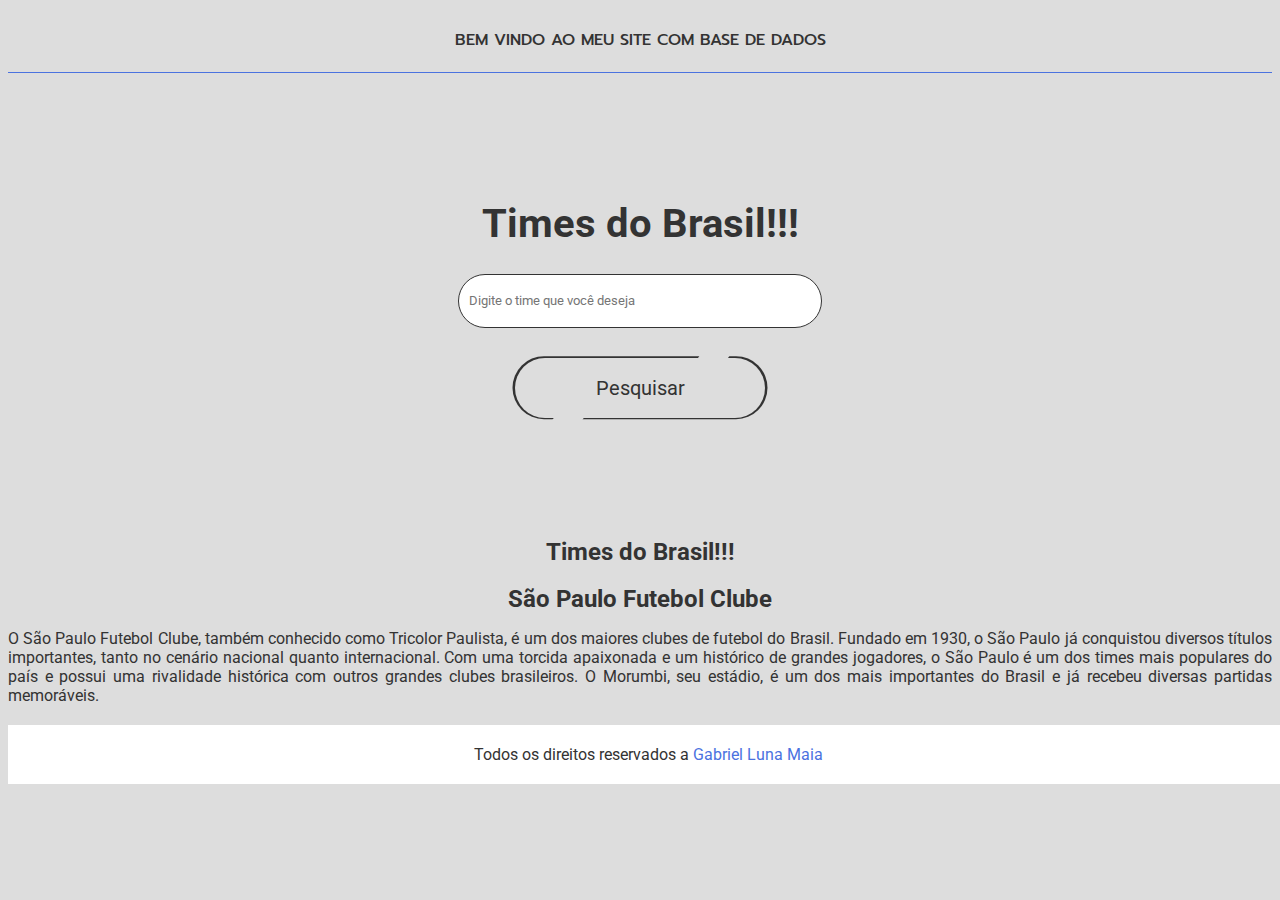
<file: index.html>
<!DOCTYPE html>
<html lang="en">
<head>
    <meta charset="UTF-8">
    <meta name="viewport" content="width=device-width, initial-scale=1.0">
    <link rel="stylesheet" href="style.css">
    <title>Times Brasileiros</title>
    <link rel="preconnect" href="https://fonts.googleapis.com">
<link rel="preconnect" href="https://fonts.gstatic.com" crossorigin>
<link href="https://fonts.googleapis.com/css2?family=Prompt:ital,wght@0,100;0,200;0,300;0,400;0,500;0,600;0,700;0,800;0,900;1,100;1,200;1,300;1,400;1,500;1,600;1,700;1,800;1,900&display=swap" rel="stylesheet">
<link rel="preconnect" href="https://fonts.googleapis.com">
<link rel="preconnect" href="https://fonts.gstatic.com" crossorigin>
<link href="https://fonts.googleapis.com/css2?family=Dancing+Script:wght@400..700&family=Prompt:ital,wght@0,100;0,200;0,300;0,400;0,500;0,600;0,700;0,800;0,900;1,100;1,200;1,300;1,400;1,500;1,600;1,700;1,800;1,900&display=swap" rel="stylesheet">
<link rel="preconnect" href="https://fonts.googleapis.com">
<link rel="preconnect" href="https://fonts.gstatic.com" crossorigin>
<link href="https://fonts.googleapis.com/css2?family=Dancing+Script:wght@400..700&family=Prompt:ital,wght@0,100;0,200;0,300;0,400;0,500;0,600;0,700;0,800;0,900;1,100;1,200;1,300;1,400;1,500;1,600;1,700;1,800;1,900&family=Roboto:ital,wght@0,100;0,300;0,400;0,500;0,700;0,900;1,100;1,300;1,400;1,500;1,700;1,900&display=swap" rel="stylesheet">
</head>
<header class="px-20 -x">BEM VINDO AO MEU SITE COM BASE DE DADOS</header>

<body>
    <div class="d-flex justify-center align-center ">
        <section class="search-section">
            <h1 class="f-40">Times do Brasil!!!</h1>
            <div class="gap-30 d-flex column space-between align-center">
                <input class="input-type" type="text" placeholder="Digite o time que você deseja">
                <button class="button-primary"><i class="runner"></i>Pesquisar</button>
            </div>
        </section>       
    </div>
    <div class="d-flex justify-center align-center ">
    <section class="">
        <h2>Times do Brasil!!!</h2>
        <div class="time-info">
          <h2>São Paulo Futebol Clube</h2>
          <p style="text-align: justify;">O São Paulo Futebol Clube, também conhecido como Tricolor Paulista, é um dos maiores clubes de futebol do Brasil. Fundado em 1930, o São Paulo já conquistou diversos títulos importantes, tanto no cenário nacional quanto internacional. Com uma torcida apaixonada e um histórico de grandes jogadores, o São Paulo é um dos times mais populares do país e possui uma rivalidade histórica com outros grandes clubes brasileiros. O Morumbi, seu estádio, é um dos mais importantes do Brasil e já recebeu diversas partidas memoráveis.

          </p>
        </div>
      </section>
    </div>
</body>

<footer class="px-20 all-screen-x">Todos os direitos reservados a <a href="https://www.instagram.com/gabriellluna_/">Gabriel Luna Maia</a></footer>
</html>
</file>
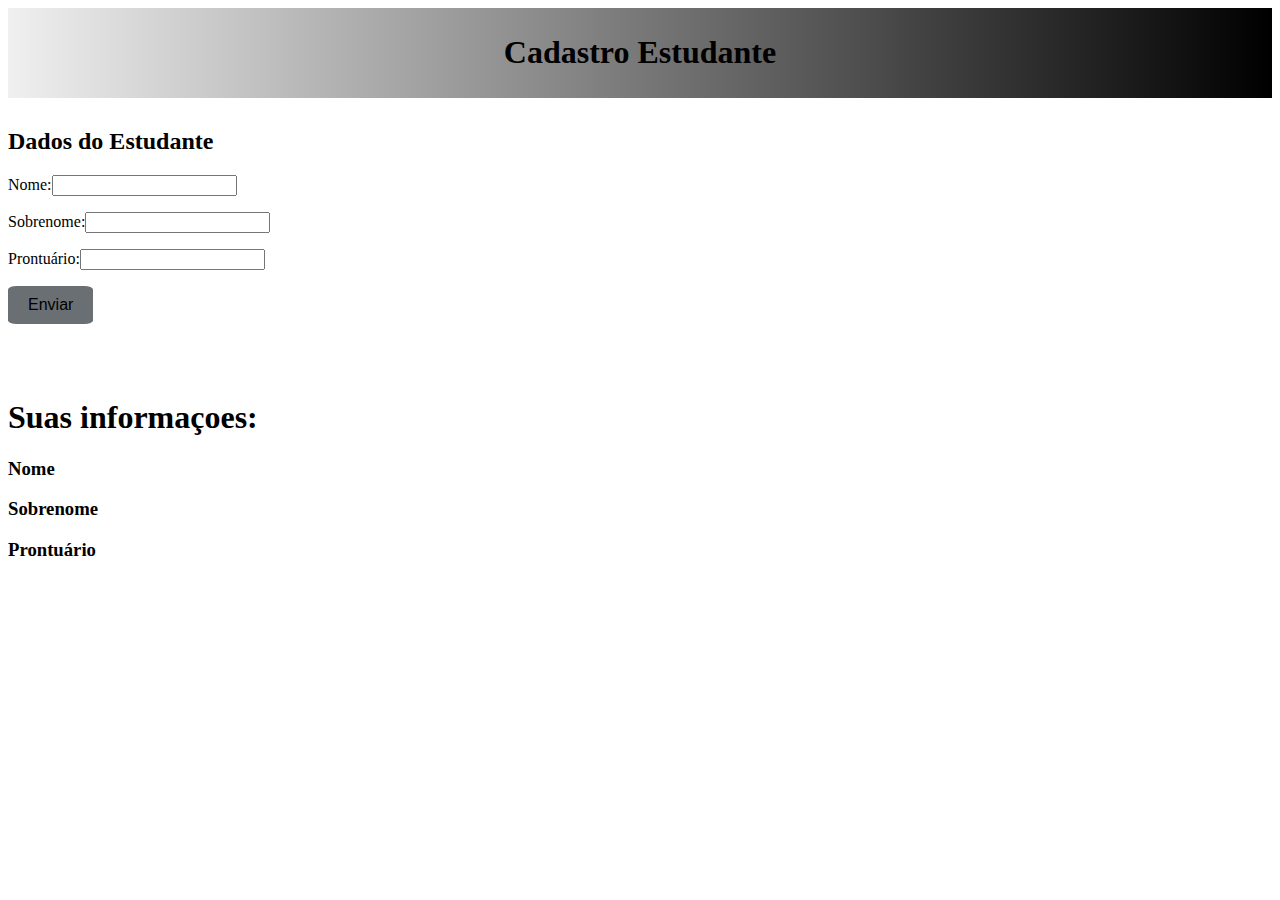
<file: Formulário/index.html>
<!DOCTYPE html>
<html lang="en">
<head>
    <meta charset="UTF-8">
    <meta http-equiv="X-UA-Compatible" content="IE=edge">
    <meta name="viewport" content="width=device-width, initial-scale=1.0">
    <title>Formulário</title>
    <style>
        header{
            text-align: center;
            background: linear-gradient(to right, #f0f0f0, #000000);
            margin-bottom: 30px;
            padding: 5px;
        }
        #btn{
            padding: 10px 20px;
            font-size: 16px;
            background-color: #6a6f74;
            color: #000000;
            border: 1px;
            border-radius: 10%;
            cursor:-webkit-zoom-in;
            transition: transform 0.2s ease-out;
        }
        #btn:hover{
            transform: scale(1.1);
        }
        p{
            display: flex;
            flex-direction: row; 
            justify-content: flex-start; 
            align-items: center;
            align-content: space-around;
        }
       
    </style>
</head>
<body>
    <header>
    <h1 id="cadastro">Cadastro Estudante</h1>
    </header>
    


    <form id="formulario" name="" method="" action="">

        
        <h2 id="titulo-form">Dados do Estudante</h2>
        
        <p><label for="nome">Nome:</label>
          <input type="text" id="nome" maxlength="80" required/></p>
      
        <p><label for="sobre">Sobrenome:</label>
          <input type="text" id="sobre" maxlength="80" required/></p>
      
        <p><label for="titulo">Prontuário:</label>
          <input type="text" id="pront" maxlength="80" required/></p>
        
          <button type="submit" id="btn" onclick="Enviar()">Enviar</button>

      </form>

   
<br><br><br>
      <h1>Suas informaçoes: </h1>
      <h3 id="nomee"> Nome</h3>
      <h3 id="sobree"> Sobrenome</h3>
      <h3 id="prontt"> Prontuário</h3>






    <script>

    function Enviar(){

        if (valorDoNome !== " " && valordoSobre !== " " && valordoPront !== " "){

            document.bgColor = "grey";
            document.body.style.color = "white"
            document.getElementById("btn").style.color = "white"
            document.getElementById("nome");
            document.getElementById("sobre");
            document.getElementById("pront");
            var valorDoNome = nome.value;
            var valordoSobre = sobre.value;
            var valordoPront = pront.value;
            document.getElementById("nomee").innerHTML = valorDoNome
            document.getElementById("sobree").innerHTML = valordoSobre
            document.getElementById("prontt").innerHTML = valordoPront

        }else{
            alert("Todos os campos devem estar devidamente preenchidos")
        }
        

    }

    


        
    </script>
</body>
</html>
</file>
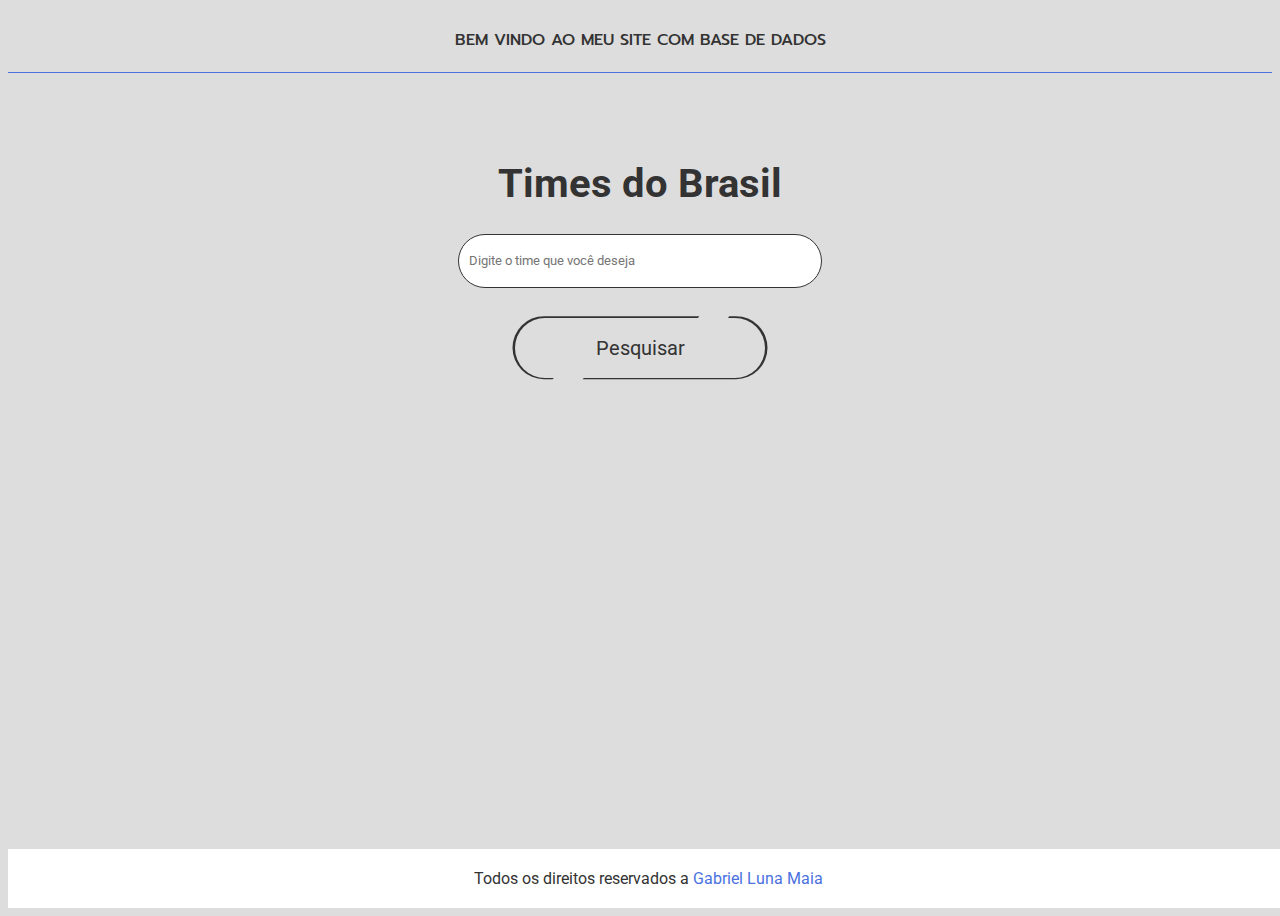
<file: projeto-alura/index.html>
<!DOCTYPE html>
<html lang="en">
<head>
    <meta charset="UTF-8">
    <meta name="viewport" content="width=device-width, initial-scale=1.0">
    <link rel="stylesheet" href="style.css">
    <title>Times Brasileiros</title>
    <link rel="preconnect" href="https://fonts.googleapis.com">
<link rel="preconnect" href="https://fonts.gstatic.com" crossorigin>
<link href="https://fonts.googleapis.com/css2?family=Prompt:ital,wght@0,100;0,200;0,300;0,400;0,500;0,600;0,700;0,800;0,900;1,100;1,200;1,300;1,400;1,500;1,600;1,700;1,800;1,900&display=swap" rel="stylesheet">
<link rel="preconnect" href="https://fonts.googleapis.com">
<link rel="preconnect" href="https://fonts.gstatic.com" crossorigin>
<link href="https://fonts.googleapis.com/css2?family=Dancing+Script:wght@400..700&family=Prompt:ital,wght@0,100;0,200;0,300;0,400;0,500;0,600;0,700;0,800;0,900;1,100;1,200;1,300;1,400;1,500;1,600;1,700;1,800;1,900&display=swap" rel="stylesheet">
<link rel="preconnect" href="https://fonts.googleapis.com">
<link rel="preconnect" href="https://fonts.gstatic.com" crossorigin>
<link href="https://fonts.googleapis.com/css2?family=Dancing+Script:wght@400..700&family=Prompt:ital,wght@0,100;0,200;0,300;0,400;0,500;0,600;0,700;0,800;0,900;1,100;1,200;1,300;1,400;1,500;1,600;1,700;1,800;1,900&family=Roboto:ital,wght@0,100;0,300;0,400;0,500;0,700;0,900;1,100;1,300;1,400;1,500;1,700;1,900&display=swap" rel="stylesheet">
</head>
<header class="px-20 -x">BEM VINDO AO MEU SITE COM BASE DE DADOS</header>

<body class="site-content">
    <div class="flex-grow">
        <div class="d-flex justify-center align-center ">
            <section class="search-section">
                <h1 class="f-40">Times do Brasil</h1>
                <div class="gap-30 d-flex column space-between align-center">
                    <input onfocus="limpar()"  id="input" class="input-type" type="text" placeholder="Digite o time que você deseja">
                    <button onclick="pesquisar()" class="button-primary"><i class="runner"></i>Pesquisar</button>
                </div>
            </section>       
        </div>
        <div id="section-response">
        
        </div>
    </div>
    <!--<div class="bla">
        <div>1</div>
        <div>2</div>
        <div>3</div>
    </div>-->
</body>

<footer class="px-20 all-screen-x">Todos os direitos reservados a <a href="https://www.instagram.com/gabriellluna_/">Gabriel Luna Maia</a></footer>
<script src="dados.js"></script>
<script src="app.js"></script>
</html>
</file>
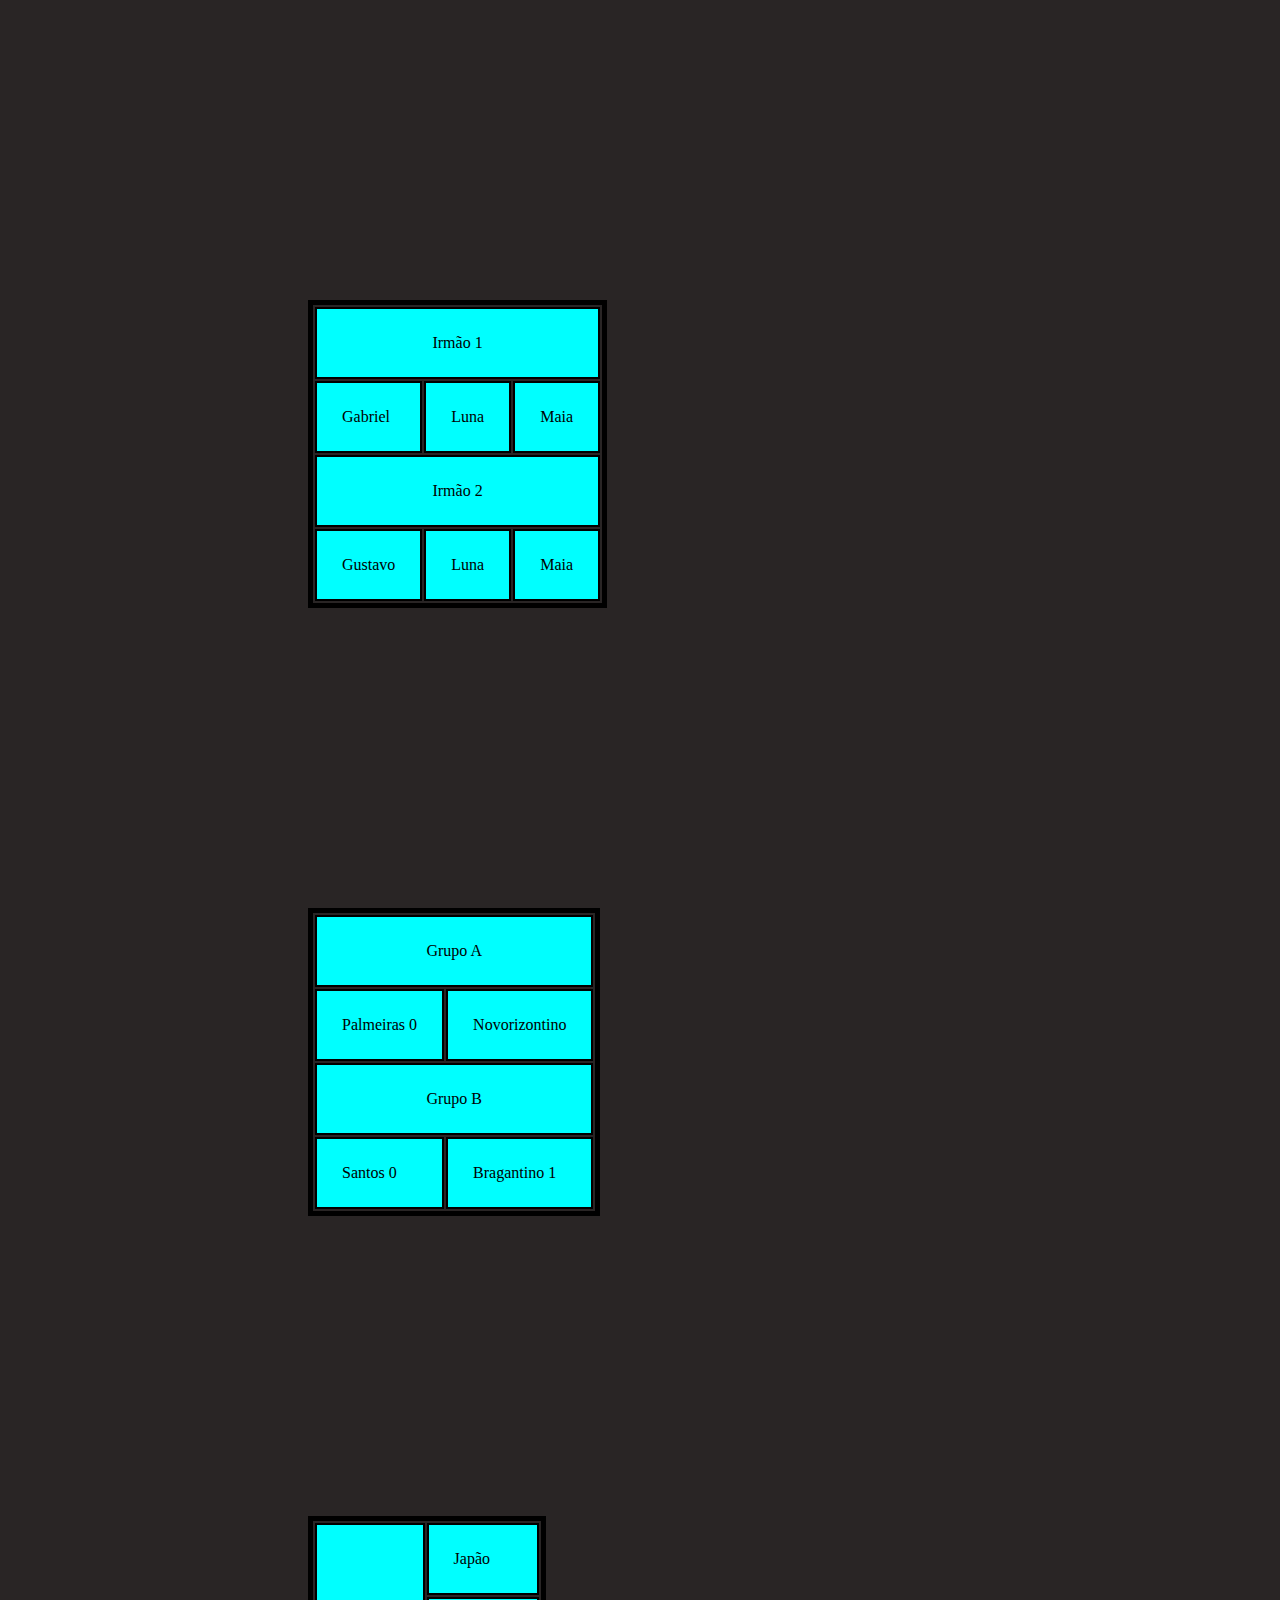
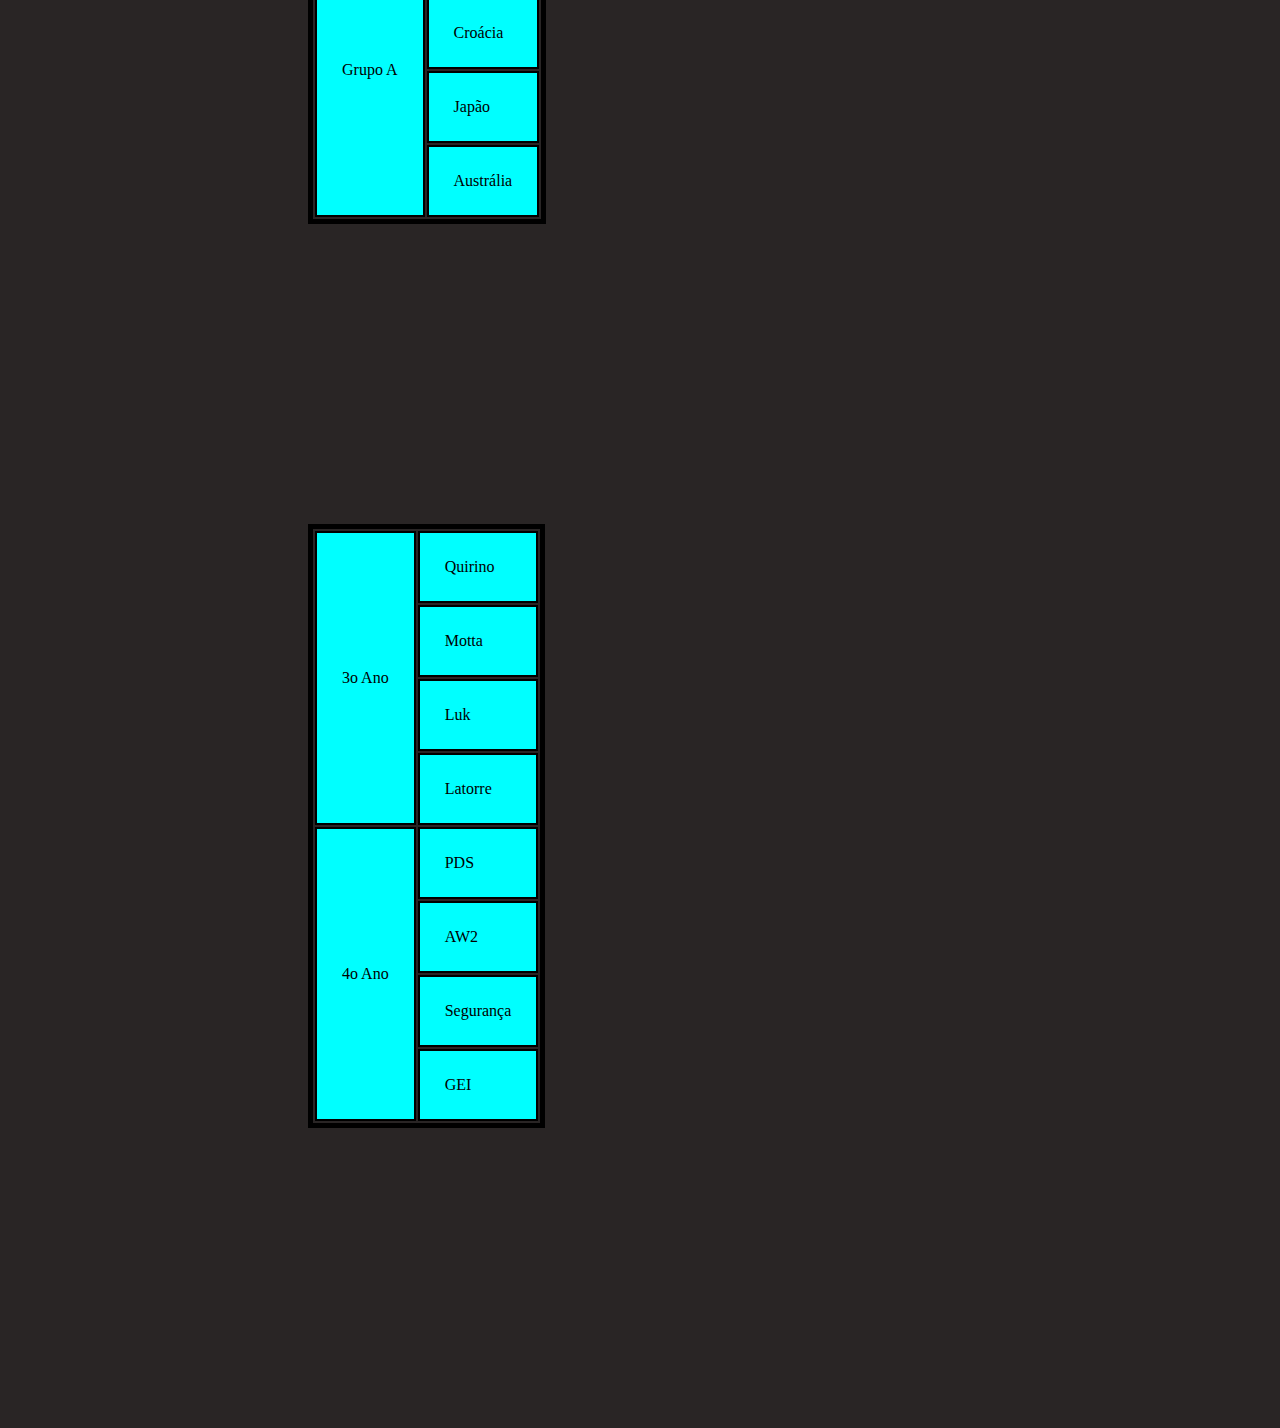
<file: Tabela/index.html>
<!DOCTYPE html>
<html lang="en">
<head>
    <meta charset="UTF-8">
    <meta http-equiv="X-UA-Compatible" content="IE=edge">
    <meta name="viewport" content="width=device-width, initial-scale=1.0">
    <title>Tabelas</title>
    <style>
        tr, td{
            border: 2px solid ;
            background-color: aqua;
        }
        td{
            padding: 25px 25px 25px;
            align-items: center;
        }
        table{
            margin: 300px;
            border: 5px solid;
        }
         td[colspan="3"] {
            text-align: center; /* Centraliza o texto horizontalmente */
            vertical-align: middle; /* Centraliza o texto verticalmente */
        }
        body{
            background-color: rgb(41, 37, 37);
           /** background-image: url('fundo.webp');
            background-size: cover; /* Redimensiona a imagem para cobrir toda a área */
            /**background-repeat: no-repeat; /* Evita a repetição da imagem */
        }
        
    </style>
</head>
<body>
    <table>
        <tr>
            <td colspan="3">Irmão 1</td>
        </tr>
        <tr>
            <td>Gabriel</td>
            <td>Luna</td>
            <td>Maia</td>
        </tr>
         <tr>
            <td colspan="3">Irmão 2</td>
        </tr>
        <tr>
            <td>Gustavo</td>
            <td>Luna</td>
            <td>Maia</td>
        </tr>
    </table>

    <table>
        <tr>
            <td colspan="3">Grupo A</td>
        </tr>
        <tr>
            <td>Palmeiras 0</td>
            <td>Novorizontino</td>
        </tr>
         <tr>
            <td colspan="3">Grupo B</td>
        </tr>
        <tr>
            <td>Santos 0</td>
            <td>Bragantino 1</td>
        </tr>
    </table>

    <table>
        <tr>
            <td rowspan="4">Grupo A</td>
            <td>Japão</td>
        </tr>
        <tr>
            <td>Croácia</td>
        </tr>
        <tr>
            <td>Japão</td>
        </tr>
        <tr>
            <td>Austrália</td>
        </tr>
    </table>

    <table>
        <tr>
            <td rowspan="4">3o Ano</td>
            <td>Quirino</td>
        </tr>
        <tr>
            <td>Motta</td>
        </tr>
        <tr>
            <td>Luk</td>
        </tr>
        <tr>
            <td>Latorre</td>
        </tr>
        <tr>
            <td rowspan="4">4o Ano</td>
            <td>PDS</td>
        </tr>
        <tr>
            <td>AW2</td>
        </tr>
        <tr>
            <td>Segurança</td>
        </tr>
        <tr>
            <td>GEI</td>
        </tr>
    </table>

</body>
</html>
</file>
<file: style.css>
:root{
    --color-primary: #333333; /*marrom*/
    --color-secondary: #dddddd; /*cinza*/
    --color-third: #4b72df /*lilás*/
}

*{
    color: var(--color-primary);
    font-family: "Roboto", sans-serif;
}

body{
    text-align: center;
    background-color: var(--color-secondary);
}


header{
    font-family: "Prompt", sans-serif;
    font-weight: 500;
    border-bottom: 1px solid var(--color-third);
}

footer{
    background: #FFFFFF;
    margin-bottom: -30px;
}

.px-20{
    padding: 20px 0;
}

.fixarRodape{
    position: absolute;
    bottom: 0;
}

.all-screen-x{
    width: 100vw;
}

.all-screen-y{
    height: 100%;
}

.d-flex{
    display: flex;
    flex-direction: row;
}

.d-wrap{
    display: flex;
    flex-wrap: wrap;
}

.f-40{
    font-size: 40px;
}

a{
    text-decoration: none;
    color: var(--color-third);
}

.justify-center{
    justify-content: center;
}

.align-center{
    align-items: center;
}

.search-section{
    padding: 100px 0 ;
}

.column{
    flex-direction: column;
}

.input-type{
    width: 350px;
    height: 50px;
    border-radius: 60px;
    border: 1px solid var(--color-primary);
}

.input-type[type="text"] {
    padding-left: 10px; /* Adiciona 10 pixels de espaço à esquerda do placeholder*/
  }

.input-type:focus{
    transform: scale(1.05);
}

.button-primary{
    background: var(--color-secondary);
    height: 60px;
    width: 250px;
    padding: 10px 5px;
    border-radius: 50px;
    border: 1px solid var(--color-primary);
    cursor: pointer;
    position: relative;
    border: 0;
    -webkit-transition: 0.7s ease;
    transition: 0.7s ease;
    font-size: 20px;
}

.button-primary::before{
    content: ' ';
    position: absolute;
    top: 50%;
    left: 50%;
    transform: translate(-50%, -50%);
    height: 106%;
    width: 102%;
    border-radius: 50px;
    background: var(--color-primary);
    -webkit-transition: 0.7s ease;
    transition: 0.7s ease;
    z-index: -1;

}

.runner::after{
    content: ' ';
    position: absolute;
    bottom: -3px;
    left: 15%;
    height: 4px;
    width: 30px;
    background: var(--color-secondary);
    -webkit-transition: 0.7s ease;
    transition: 0.7s ease;
    transform: skewX(325deg);
}

.runner::before{
    content: ' ';
    position: absolute;
    top: -2px;
    right: 15%;
    height: 4px;
    width: 30px;
    background: var(--color-secondary);
    -webkit-transition: 0.7s ease;
    transition: 0.7s ease;
    transform: skewX(325deg);
}

.button-primary:hover{
    letter-spacing: 0.05em;
    color: var(--color-third);
}

.button-primary:hover::before{
    background: var(--color-third);
}

.button-primary:hover .runner::after{
    left: 65%;
    width: 50px;
}

.button-primary:hover .runner::before{
    right: 65%;
    width: 50px;
}

.gap-30{
    gap: 30px;
}

.time-info {
    margin-bottom: 20px; /* Espaçamento entre times */
  }
  
  .time-info h2 {
    font-size: 24px;
    font-weight: bold;
    margin-bottom: 10px; /* Espaçamento entre título e parágrafo */
  }
</file>
<file: projeto-alura/style.css>
:root{
    --color-primary: #333333; /*marrom*/
    --color-secondary: #dddddd; /*cinza*/
    --color-third: #4b72df /*lilás*/
}

*{
    color: var(--color-primary);
    font-family: "Roboto", sans-serif;
}

body{
    text-align: center;
    background-color: var(--color-secondary);
    display: flex;
    flex-direction: column;
    min-height: 100vh;
}


header{
    font-family: "Prompt", sans-serif;
    font-weight: 500;
    border-bottom: 1px solid var(--color-third);
}

footer{
    background: #FFFFFF;
    padding: 30px;
}

.px-20{
    padding: 20px 0;
}

.fixarRodape{
    position: absolute;
    bottom: 0;
}

.all-screen-x{
    width: 100vw;
}

.all-screen-y{
    height: 100%;
}

.d-flex{
    display: flex;
    flex-direction: row;
}

.d-wrap{
    display: flex;
    flex-wrap: wrap;
}

.f-40{
    font-size: 40px;
}

a{
    text-decoration: none;
    color: var(--color-third);
}

.justify-center{
    justify-content: center;
}

.align-center{
    align-items: center;
}

.search-section{
    padding: 60px 0;
}

.column{
    flex-direction: column;
}

.input-type{
    width: 350px;
    height: 50px;
    border-radius: 60px;
    border: 1px solid var(--color-primary);
}

.input-type[type="text"] {
    padding-left: 10px; /* Adiciona 10 pixels de espaço à esquerda do placeholder*/
  }

.input-type:focus{
    transform: scale(1.05);
}

.button-primary{
    background: var(--color-secondary);
    height: 60px;
    width: 250px;
    padding: 10px 5px;
    border-radius: 50px;
    border: 1px solid var(--color-primary);
    cursor: pointer;
    position: relative;
    border: 0;
    -webkit-transition: 0.7s ease;
    transition: 0.7s ease;
    font-size: 20px;
}

.button-primary::before{
    content: ' ';
    position: absolute;
    top: 50%;
    left: 50%;
    transform: translate(-50%, -50%);
    height: 106%;
    width: 102%;
    border-radius: 50px;
    background: var(--color-primary);
    -webkit-transition: 0.7s ease;
    transition: 0.7s ease;
    z-index: -1;

}

.runner::after{
    content: ' ';
    position: absolute;
    bottom: -3px;
    left: 15%;
    height: 4px;
    width: 30px;
    background: var(--color-secondary);
    -webkit-transition: 0.7s ease;
    transition: 0.7s ease;
    transform: skewX(325deg);
}

.runner::before{
    content: ' ';
    position: absolute;
    top: -2px;
    right: 15%;
    height: 4px;
    width: 30px;
    background: var(--color-secondary);
    -webkit-transition: 0.7s ease;
    transition: 0.7s ease;
    transform: skewX(325deg);
}

.button-primary:hover{
    letter-spacing: 0.05em;
    color: var(--color-third);
}

.button-primary:hover::before{
    background: var(--color-third);
}

.button-primary:hover .runner::after{
    left: 65%;
    width: 50px;
}

.button-primary:hover .runner::before{
    right: 65%;
    width: 50px;
}

.gap-30{
    gap: 30px;
}
  
.time-info h2 {
    font-size: 24px;
    font-weight: bold;
    margin-bottom: 10px; /* Espaçamento entre título e parágrafo */
}

.flex-grow{
    flex-grow: 1;
}

.bla{
    width: 600px;
    height: 40px;
    background: orange;
    display: flex;
}

.bla div{
    padding: 20px;
    border: 1px solid salmon;
    width: 100px;
}

.bla :first-child{
    flex-grow: 1;
}

.description{
    width: 80%;
    padding: 0px 15px 30px 15px;
    background: #ffffff;
    border-radius: 8px;
    box-shadow: 3px 3px 5px rgba(0, 0, 0, 0.05);
    margin-bottom: 60px;
}

.team-container {
    margin: 50px 0;
    overflow-y: scroll;
    height: 300px; /* Ajuste a altura conforme necessário */
}
</file>
